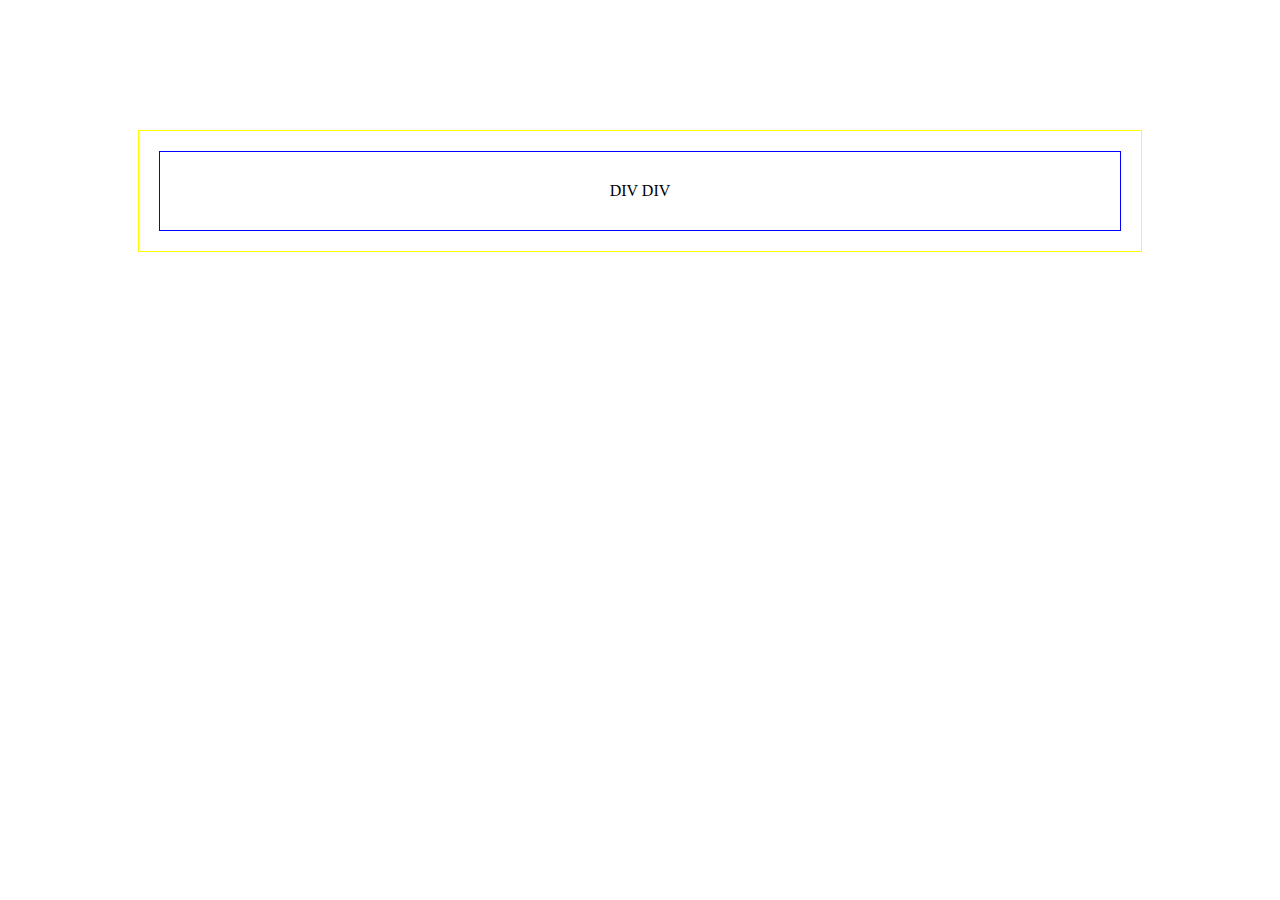
<file: 1/index.html>
<!DOCTYPE html>
<html lang="en">
<head>
  <meta charset="UTF-8">
  <title>Title</title>
  <link rel="stylesheet" href="main.css">
</head>
<body>

<div class="wrapper">
    <div class="parent">
        <div>
            <div>
                <div>
                    <div>
                        <div>
                            <div>
                                <div class="deepChild"></div>
                            </div>
                        </div>
                    </div>
                </div>
            </div>
        </div>
    </div>
    <div class="blockName">
    </div>
</div>

<script src="main.js"></script>
</body>
</html>
</file>
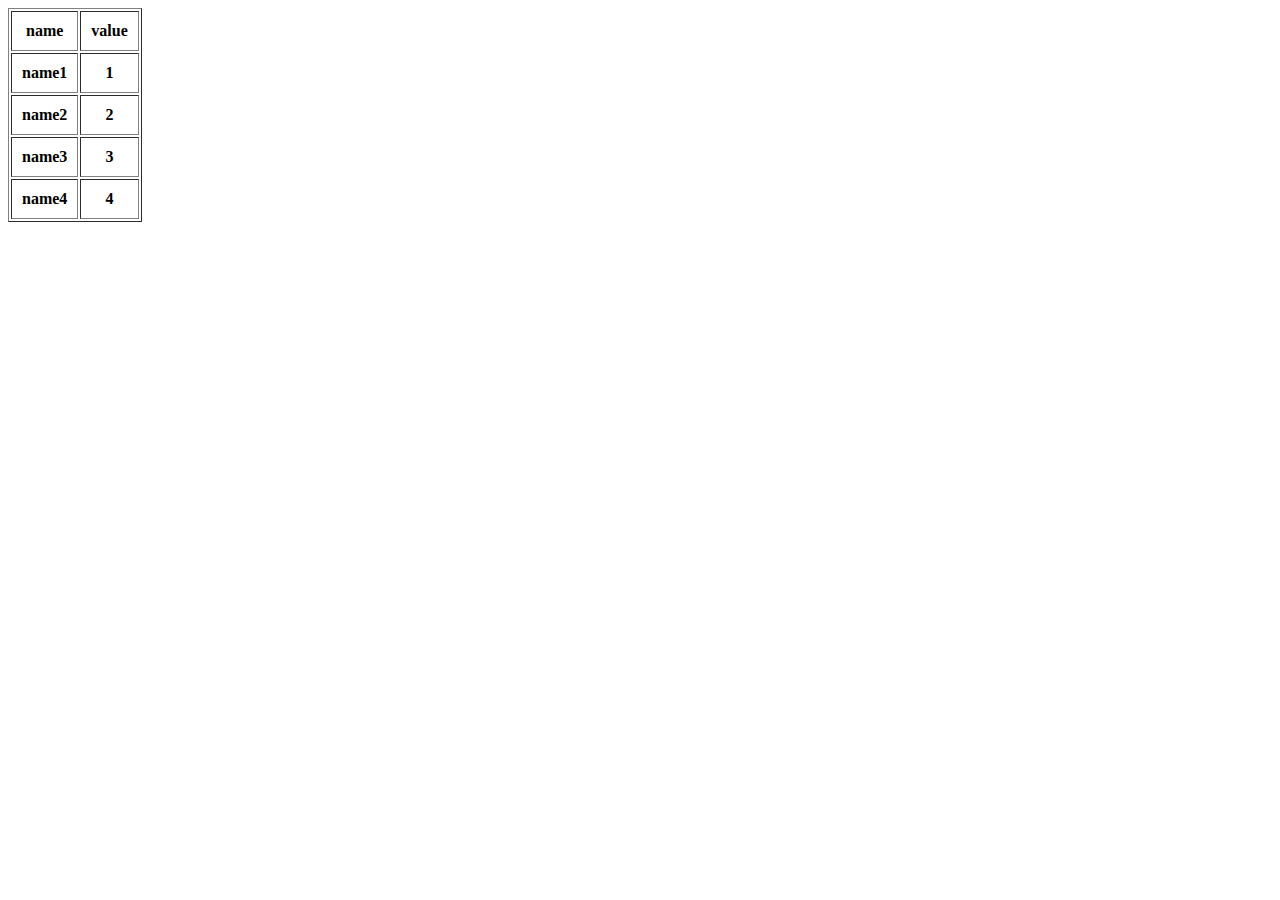
<file: 2*/index.html>
<!DOCTYPE html>
<html lang="en">
<head>
  <meta charset="UTF-8">
  <title>Title</title>
  <link rel="stylesheet" href="main.css">
</head>
<body>

<table border="1">
<tr>
<th>name</th>
<th>value</th>
</tr>
</table>


<script src="index.js"></script>
</body>
</html>
</file>
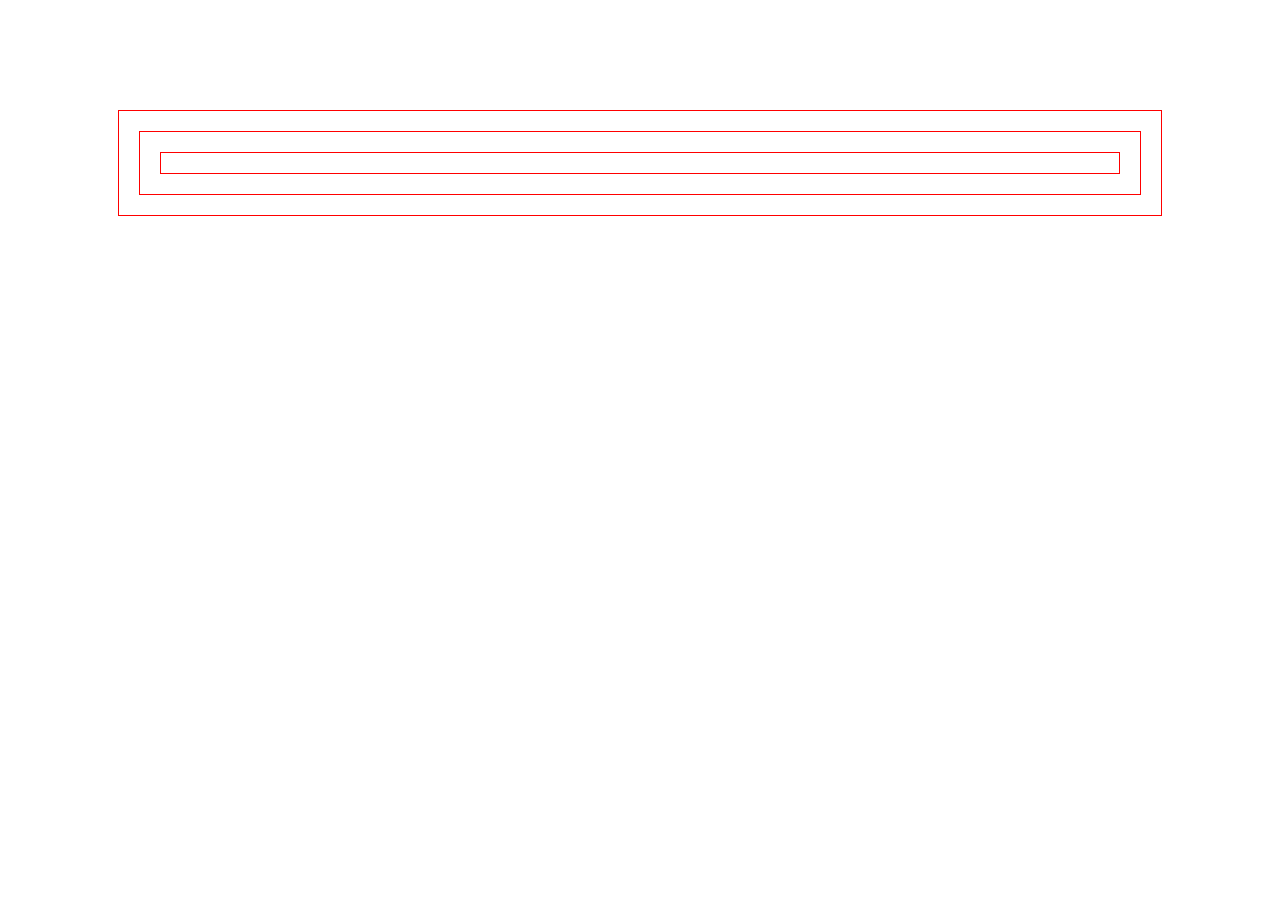
<file: 2/index.html>
<!DOCTYPE html>
<html lang="en">
<head>
  <meta charset="UTF-8">
  <title>Title</title>
  <link rel="stylesheet" href="main.css">
</head>
<body>
<div class="parent">
    <div>
        <div>
            <div class="sibling first">
                <div>
                    <div>
                        <div>
                            <div class="deepChild"></div>
                        </div>
                    </div>
                </div>
            </div>
            <div class="sibling second">
                <div>
                    <div>
                        <div>
                            <div class="deepChild"></div>
                        </div>
                    </div>
                </div>
            </div>
        </div>
    </div>
</div>


<script src="index.js"></script>
</body>
</html>
</file>
<file: 1/main.css>
div{
    text-align: center;
    margin: 10px;
    padding: 10px;
}
</file>
<file: 2*/main.css>
th{
    padding: 10px;
}
</file>
<file: 2/main.css>
div{
    margin: 10px;
    padding: 10px;
}
</file>
